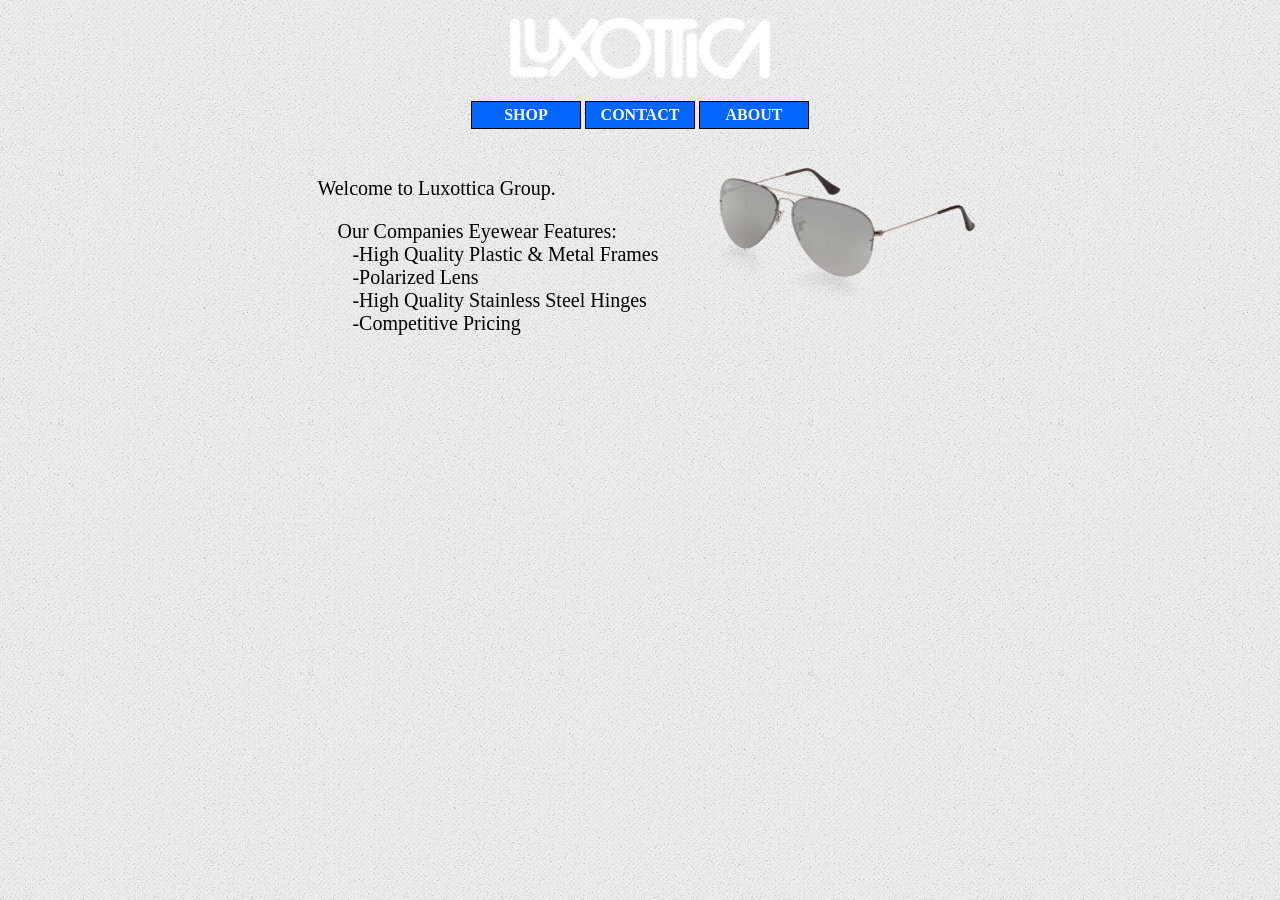
<file: index.html>
<!DOCTYPE html>
<html lang="en">
<head>
  <meta charset="utf-8">
  <meta name="author" content="jlau081">
  <title>Luxottica Group</title>
  <link rel="stylesheet" type="text/css" href="style.css">
</head>
<body>
  <div class="Main">
    <br>
    <img src="logo.png" alt="Luxottica logo" class="logo">
    <br><br>
        <ul class="nav">
          <li class="drop-button"><a href="index.html">Shop</a>
            <ul class="drop">
              <li><a href="https://www.ray-ban.com/usa" target="_blank" rel="noopener noreferrer">RayBan</a></li>
              <li><a href="https://www.oakley.com/" target="_blank" rel="noopener noreferrer">Oakley</a></li>
            </ul>
          </li>
          <li class="drop-button"><a href="contact.html">Contact</a>
            <ul class="drop">
              <li><a href="mailto:youremail@ucr.edu">Email</a></li>
              <li><a href="tel:555-555-5555">Phone</a></li>
            </ul>
          </li>
          <li><a href="about.html">About</a></li>
        </ul>
        <section class="content">
          <div class="Text">
            <br>
            Welcome to Luxottica Group.
            <dl>
              <dt>&emsp;Our Companies Eyewear Features:</dt>
              <dd>-High Quality Plastic &amp; Metal Frames</dd>
              <dd>-Polarized Lens</dd>
              <dd>-High Quality Stainless Steel Hinges</dd>
              <dd>-Competitive Pricing</dd>
            </dl>
          </div>
          <div class="Picture">
            <img src="ray-ban.png" width="300" alt="Sunglasses">
          </div>
        </section>
  </div>
</body>
</html>
</file>
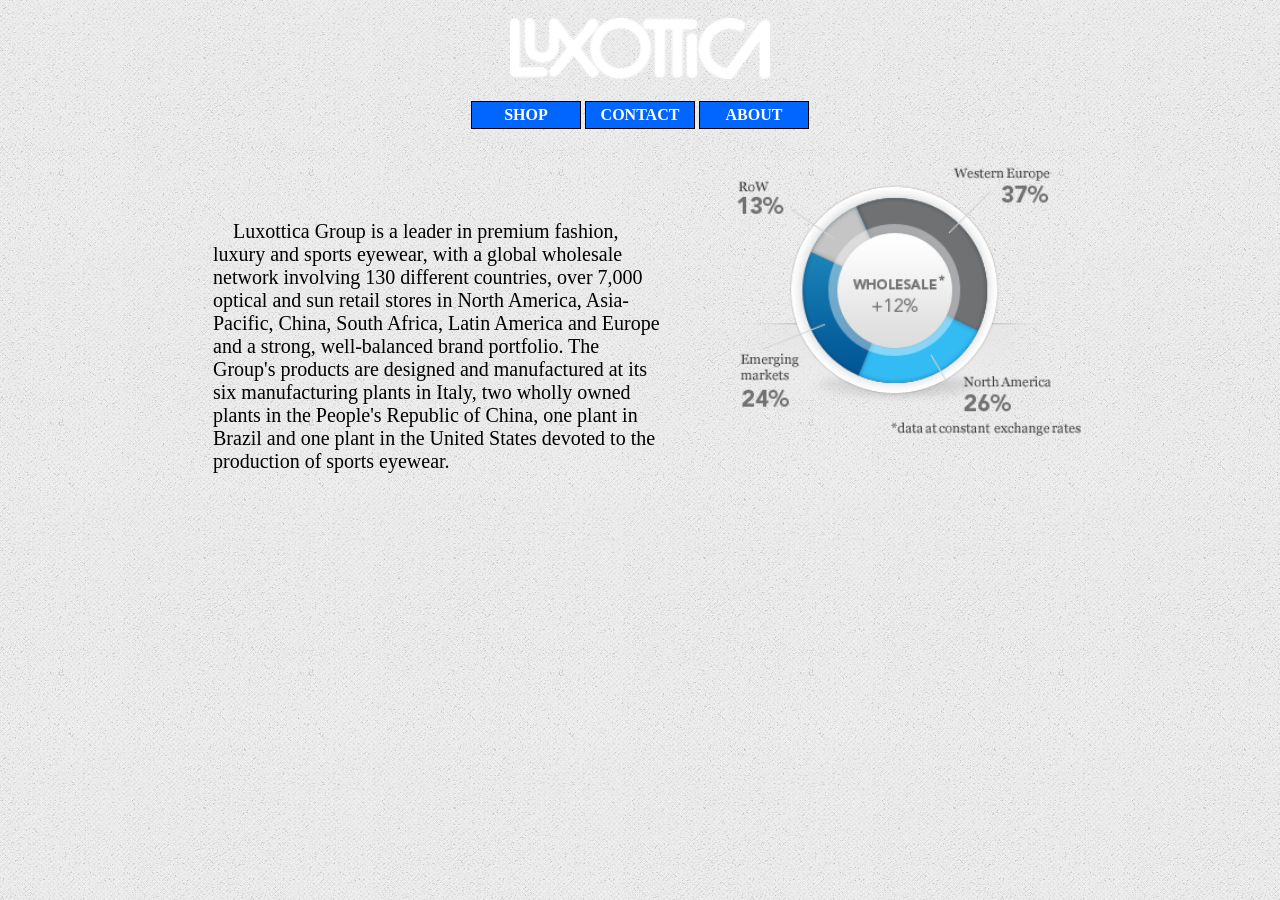
<file: about.html>
<!DOCTYPE html>
<html lang="en">
<head>
  <meta charset="utf-8">
  <meta name="viewport" content="width=device-width, initial-scale=1">
  <title>About</title>
  <link rel="stylesheet" href="style.css">
</head>
<body>
  <div class="Main">
    <br>
    <img src="logo.png" alt="Luxottica logo" class="logo">
    <br><br>
        <ul class="nav">
          <li class="drop-button"><a href="index.html">Shop</a>
            <ul class="drop">
              <li><a href="https://www.ray-ban.com/usa" target="_blank" rel="noopener noreferrer">RayBan</a></li>
              <li><a href="https://www.oakley.com/" target="_blank" rel="noopener noreferrer">Oakley</a></li>
            </ul>
          </li>
          <li class="drop-button"><a href="contact.html">Contact</a>
            <ul class="drop">
              <li><a href="mailto:youremail@ucr.edu">Email</a></li>
              <li><a href="tel:555-555-5555">Phone</a></li>
            </ul>
          </li>
          <li><a href="about.html">About</a></li>
        </ul>
        <section class="content">
          <div class="Text">
            <br><br>
            <p>&nbsp;&nbsp;&nbsp;&nbsp;Luxottica Group is a leader in premium fashion, luxury and sports eyewear, with a global wholesale network involving 130 different countries, over 7,000 optical and sun retail stores in North America, Asia-Pacific, China, South Africa, Latin America and Europe and a strong, well-balanced brand portfolio. The Group's products are designed and manufactured at its six manufacturing plants in Italy, two wholly owned plants in the People's Republic of China, one plant in Brazil and one plant in the United States devoted to the production of sports eyewear.</p>
          </div>
          <div class="Picture">
            <img src="sales.png" width="400" alt="Luxottica regional sales chart">
          </div>
        </section>
  </div>
</body>
</html>
</file>
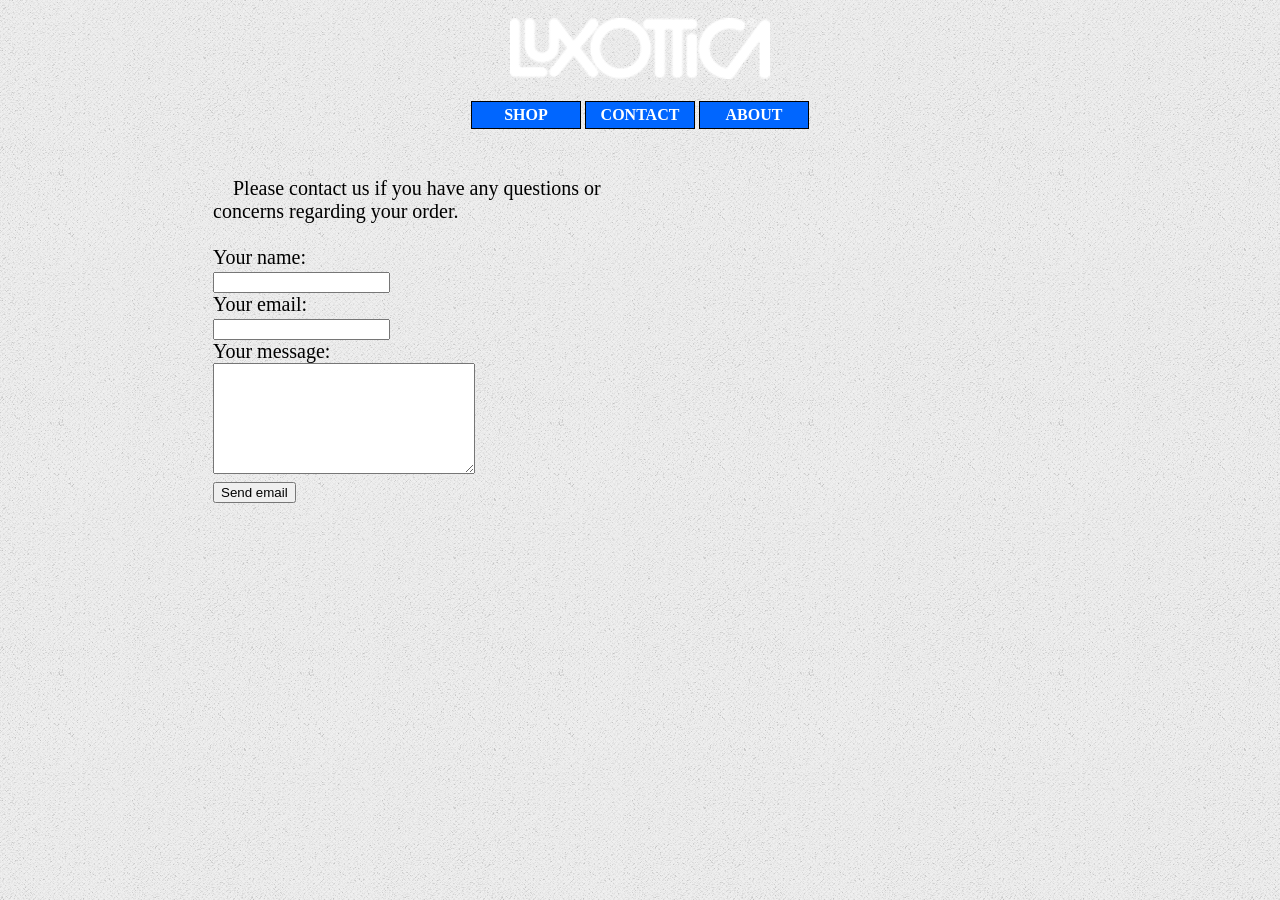
<file: contact.html>
<!DOCTYPE html>
<html lang="en">
<head>
  <meta charset="utf-8">
  <meta name="viewport" content="width=device-width, initial-scale=1">
  <title>Contact</title>
  <link rel="stylesheet" href="style.css">
</head>
<body>
  <div class="Main">
    <br>
    <img src="logo.png" alt="Luxottica logo" class="logo">
    <br><br>
        <ul class="nav">
          <li class="drop-button"><a href="index.html">Shop</a>
            <ul class="drop">
              <li><a href="https://www.ray-ban.com/usa" target="_blank" rel="noopener noreferrer">RayBan</a></li>
              <li><a href="https://www.oakley.com/" target="_blank" rel="noopener noreferrer">Oakley</a></li>
            </ul>
          </li>
          <li class="drop-button"><a href="contact.html">Contact</a>
            <ul class="drop">
              <li><a href="mailto:youremail@ucr.edu">Email</a></li>
              <li><a href="tel:555-555-5555">Phone</a></li>
            </ul>
          </li>
          <li><a href="about.html">About</a></li>
        </ul>
        <section class="content">
          <div class="Text">
            <br>
            &emsp;Please contact us if you have any questions or concerns regarding your order.
            <br><br>
            <form method="POST" onsubmit="event.preventDefault(); alert('This is a demonstration form for CS8 Lab 5. No email has been sent.');">
              <input type="hidden" name="action" value="submit">
              <label for="name">Your name:</label><br>
              <input name="name" id="name" type="text"><br>
              <label for="email">Your email:</label><br>
              <input name="email" id="email" type="email"><br>
              <label for="message">Your message:</label><br>
              <textarea name="message" id="message" rows="7" cols="30"></textarea><br>
              <input type="submit" value="Send email">
            </form>
          </div>
          <div class="Picture">
            <iframe title="University of California Riverside map" src="https://www.google.com/maps?q=University%20of%20California%2C%20Riverside%2C%20900%20University%20Ave%2C%20Riverside%2C%20CA%2092521&amp;output=embed" width="400" height="280" style="border:0" loading="lazy" referrerpolicy="no-referrer-when-downgrade"></iframe>
          </div>
        </section>
  </div>
</body>
</html>
</file>
<file: style.css>
body {
    background: url("bg.png");
    margin: 0;
    padding: 0;
    font-family: "Times New Roman", serif;
}
.Main {
    min-width: 500px;
    text-align: center;
}
.logo { width: 260px; height: auto; }
ul {
    list-style-type: none;
    margin: 0;
    padding: 0;
}
li { display: inline-block; }
.nav { margin-bottom: 25px; }
a, a:visited {
    display: block;
    width: 100px;
    font-weight: bold;
    color: #FFFFFF;
    background-color: #0066FF;
    text-align: center;
    border: 1px solid black;
    padding: 4px;
    text-decoration: none;
    text-transform: uppercase;
}
a:hover, a:active, a:focus-visible { background-color: #6699FF; }
.Main .drop { display: none; }
.Main li { position: relative; }
.Main li.drop-button:hover .drop,
.Main li.drop-button:focus-within .drop {
    display: block;
    position: absolute;
    top: 28px;
    left: 0;
    z-index: 1;
}
.Main .drop li { display: block; }
.Text {
    padding-right: 25px;
    padding-left: 25px;
    display: inline-block;
    text-align: left;
    max-width: 450px;
    margin: 0 auto;
    font-size: 20px;
    vertical-align: top;
}
.Picture {
    display: inline-block;
    margin: 0 auto;
    font-size: 20px;
    vertical-align: top;
}
.content { margin: 12px auto; }
.Picture img { max-width: 100%; height: auto; }
.Picture iframe { max-width: 90vw; }
.Text dd { margin-left: 35px; }
@media (max-width: 850px) {
  .Text, .Picture { display: block; margin: 18px auto; }
}
</file>
